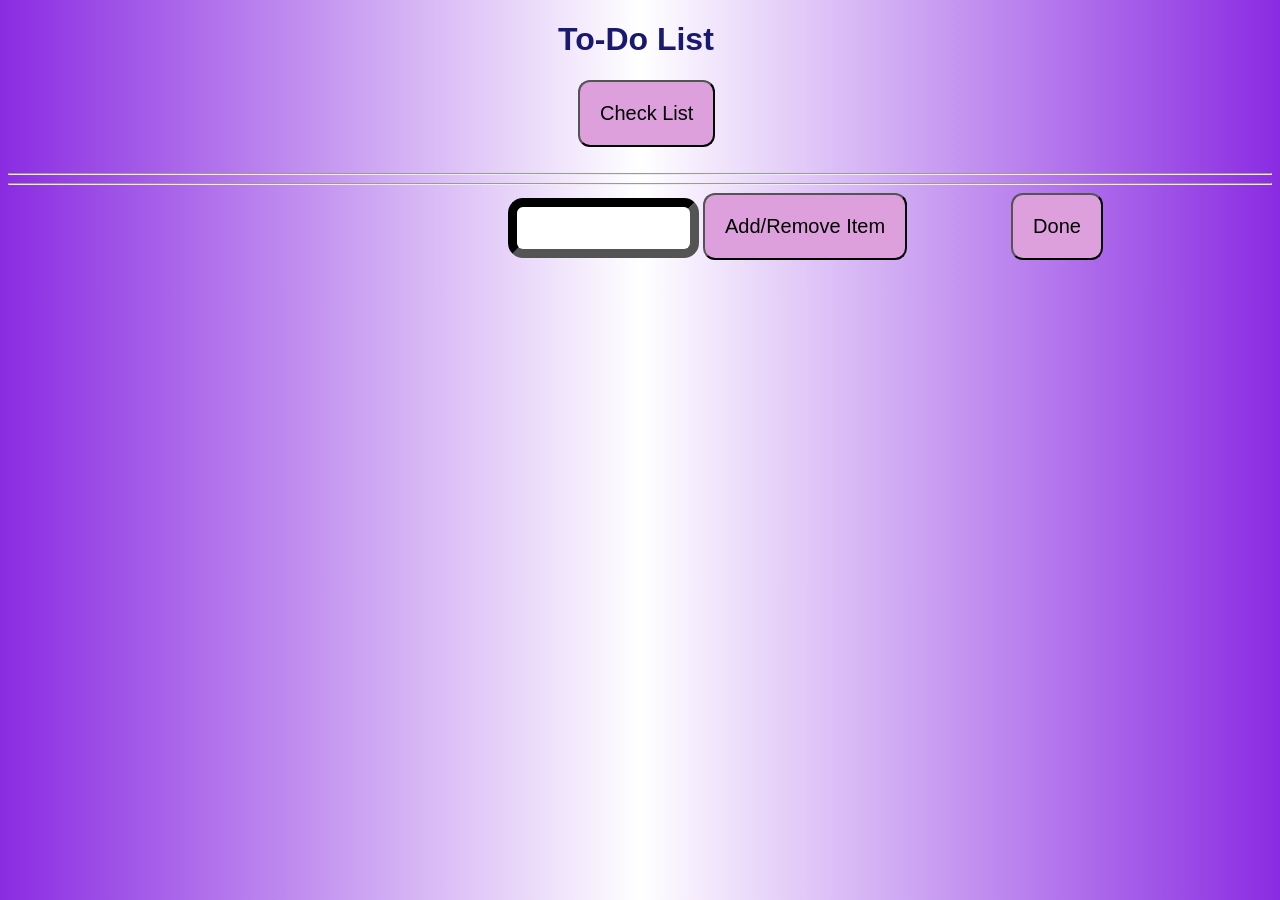
<file: index.html>
<!DOCTYPE html>
<html>
    <head>
        <link rel="stylesheet" type="text/css" href="new1.css">
        <title>To-DoList</title>
    </head>
    <body>
        <h1><b>To-Do List</b></h1>
        <form>
            <button type="button" id="checklist" onclick="checkL()">Check List</button>
            <br>
            <br>
            <hr>
            <hr>
            <div class="butt">
            
            
            
            <input type="text" id="todo">
            <button type="button" id="submititem" onclick="add()">Add/Remove Item</button>
            <button type="button" id="submitlist" onclick="submitl()">Done</button>
            
            
            </div>

            
            <br>
            <p id="list"></p>
            <p id="list2"></p>
        </form>
        <script src="todo.js"></script> 
    </body>
</html>
</file>
<file: new1.css>
button{
    border-radius: 12px;
    transition-duration: 0.4s;
    font-size: 20px;
  padding: 20px;
  background-color: plum;
}
#checklist{
        margin-left: 570px;

}
#submitlist{
    margin-left:100px;
}
button:hover{
    background-color: blueviolet;
    color: white;
}
#todo{
    border-color: black;
    border-width: 9px;
    border-radius: 15px;
    block-size: 40px;
    outline-width: 40px;
    margin-left:500px;
}

h1{
    color: midnightblue;
    align-self: center;
    margin-left:550px;
    font-family: 'Segoe UI', Tahoma, Geneva, Verdana, sans-serif;
}
body{
    background-image: linear-gradient(to right,blueviolet,white,blueviolet);
}
</file>
